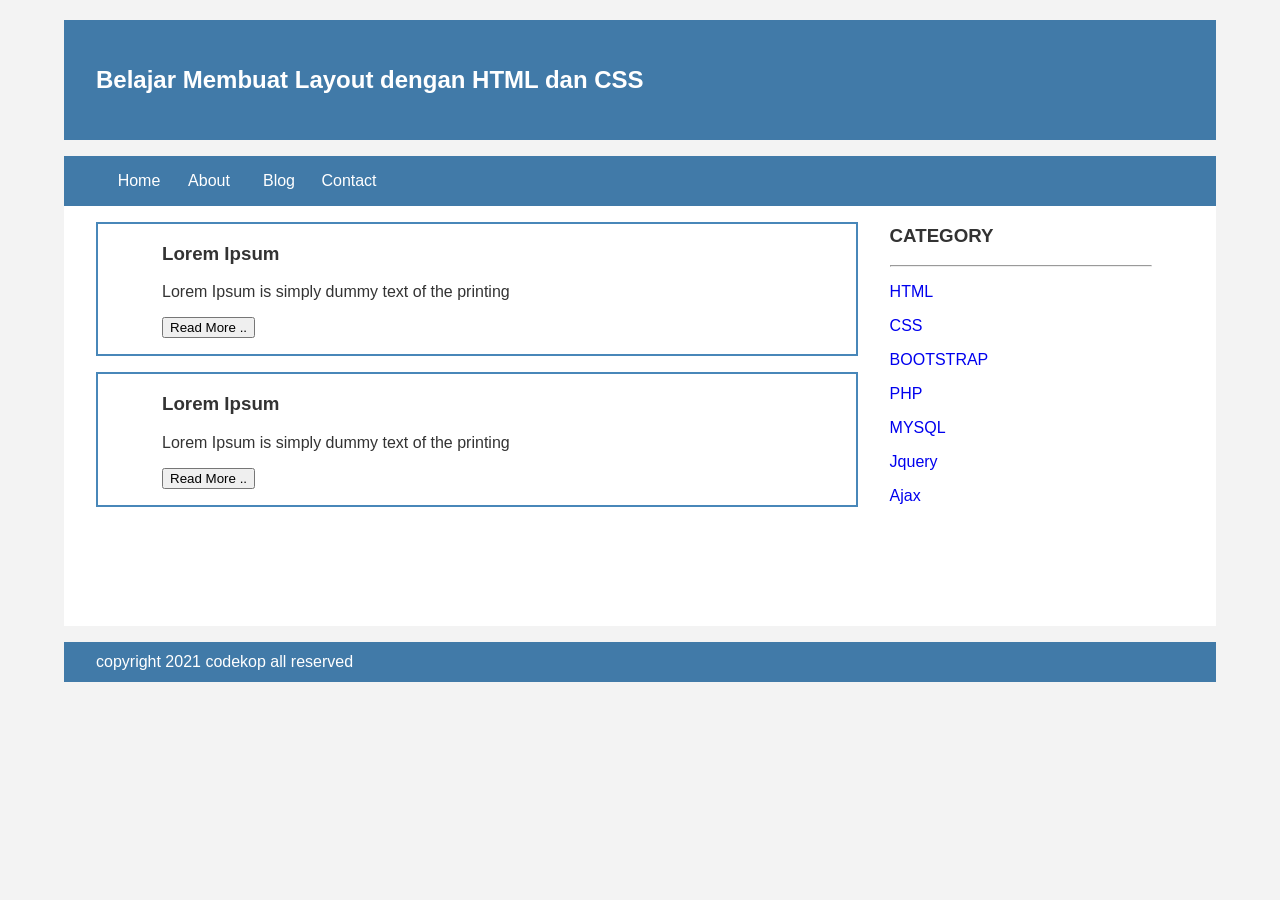
<file: index.html>
<!DOCTYPE HTML>
<html lang="en">
  <head>
     <title>DERITA</title>
     <link rel="stylesheet" href="style.css">
  </head>
  <body>
    <div class="header">
      <div class="jarak">
      <h2>Belajar Membuat Layout dengan HTML dan CSS</h2>
    </div>
    </div>
      <div class="menu">
       <ul>
         <li><a href="index.html">Home</a></li>
         <li><a href="about.html">About</a></li>
         <li><a href="#">Blog</a></li>
         <li><a href="#">Contact</a></li>     
       </ul>
    </div>
    
      <div class="content">
   <div class="jarak">
         <!-- kiri -->
      <div class="kiri">
         <!-- blog -->
           <div class="border">
              <div class="jarak">
                  <h3>Lorem Ipsum</h3>
                  <p>Lorem Ipsum is simply dummy text of the printing</p>
                  <button class="btn">Read More ..</button>
              </div>
          </div>
          <!-- end blog -->
        <!-- blog -->
          <div class="border">
             <div class="jarak">
                 <h3>Lorem Ipsum</h3>
                 <p>Lorem Ipsum is simply dummy text of the printing</p>
                 <button class="btn">Read More ..</button>
                </div>
            </div>
            <!-- end blog -->
        </div>
        <!-- end kiri -->
        <!-- kanan -->
        <div class="kanan">
            <div class="jarak">
                <h3>CATEGORY</h3>
                <hr/>
                <p><a href="#" class="undecor">HTML</a></p>
                <p><a href="#" class="undecor">CSS</a></p>
                <p><a href="#" class="undecor">BOOTSTRAP</a></p>
                <p><a href="#" class="undecor">PHP</a></p>
                <p><a href="#" class="undecor">MYSQL</a></p>
                <p><a href="#" class="undecor">Jquery</a></p>
                <p><a href="#" class="undecor">Ajax</a></p>
            </div>
        </div>
        <!-- end kanan -->
    </div>
</div>
<div class="footer">
    <div class="jarak">
        <p>copyright 2021 codekop all reserved</p>
    </div>
    </div>
 </body>
</HTML>
</file>
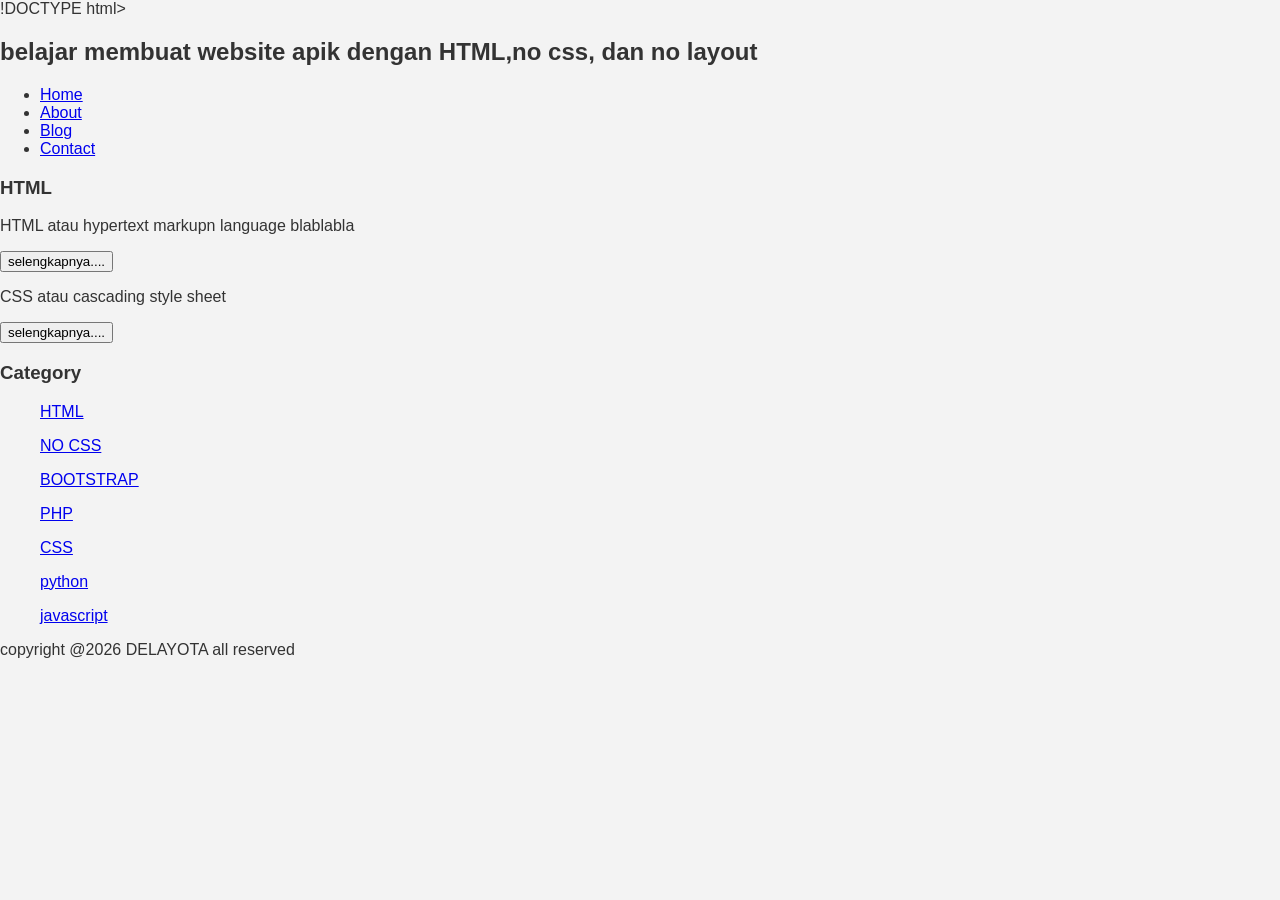
<file: about.html>
!DOCTYPE html>
<html lang="en">
  <head>
     <title>DERITA</title>
     <link rel="stylesheet" href="style.css">
  </head>
  <body>
     <h2>belajar membuat website apik dengan HTML,no css, dan no layout</h2>
       <ul>
         <li><a href="index.html">Home</a></li>
         <li><a href="about.html">About</a></li>
         <li><a href="#">Blog</a></li>
         <li><a href="#">Contact</a></li>
       </ul>
         <h3>HTML</h3>

         <p>HTML atau hypertext markupn language blablabla</p>
         <button>selengkapnya....</button>
         <p>CSS atau cascading style sheet</p>
         <button>selengkapnya....</button>

       <h3>Category</h3>
       <ul>
         <p><a href="#" >HTML</a></p>
         <p><a href="#" >NO CSS</a></p>
         <p><a href="#" >BOOTSTRAP</a></p>
         <p><a href="#" >PHP</a></p>
         <p><a href="#" >CSS</a></p>
         <p><a href="#" >python</a></p>
         <p><a href="#" >javascript</a></p>
       </ul> 
          <p>copyright @2026 DELAYOTA all reserved</p>
      </body>
     </html>
</file>
<file: style.css>
body{
    background-color:pink;
    color:#333;
    width:100%;
    font-family:sans-serif;
    margin:0 auto;
}

.header{
    width:90%
    margin:auto;
    height:120px;
    line-height:120px;
    background:#417aa8;
    color:#fff;
}

.jarak{
    padding:0 2pc;
}

.menu{
    background-color:#417aa8;
    height:50px;
    line-height:50px;
    position:relative;
    width:90%;
    margin:0 auto;
    padding:0 auto;
}

.menu ul {
    list-style:none;
}

.menu ul li a {
    float:left;
    width:70px;
    display:block;
    text-align:center;
    color:#FFF;
    text-decoration:none;
}

.menu ul li a:hover {
    background-color:#b88bb;
    display:block;
}

.content {
    width: 90%;
    margin: auto;
    height: 420px;
    padding: 0.1px;
    background: #fff;
    color: #333;
}

.border {
    border: 2px solid #4887b9;
    margin-top: 1pc;
    padding-bottom: 1pc;
    padding-left: 2pc;
    padding-right: 2pc;
}

.kiri {
    width: 70%;
    float: left;
    margin: auto;
    background: #fff;
    height: 420px;
}

.kanan {
    width: 30%;
    float: left;
    margin: auto;
    background: #fff;
    height: 420px;
}

.undecor {
    text-decoration: none;
}

.footer {
    width: 90%;
    margin: auto;
    height: 40px;
    line-height: 40px;
    background: #417aa8;
    color: #fff;
    margin-bottom: 3pc;
}

body {
    background: #f3f3f3;
    color: #333;
    width: 100%;
    font-family: sans-serif;
    margin: 0 auto;
}

.header {
    width: 90%;
    margin: auto;
    height: 120px;
    line-height: 120px;
    background: #417aa8;
    color: #fff;
}
</file>
